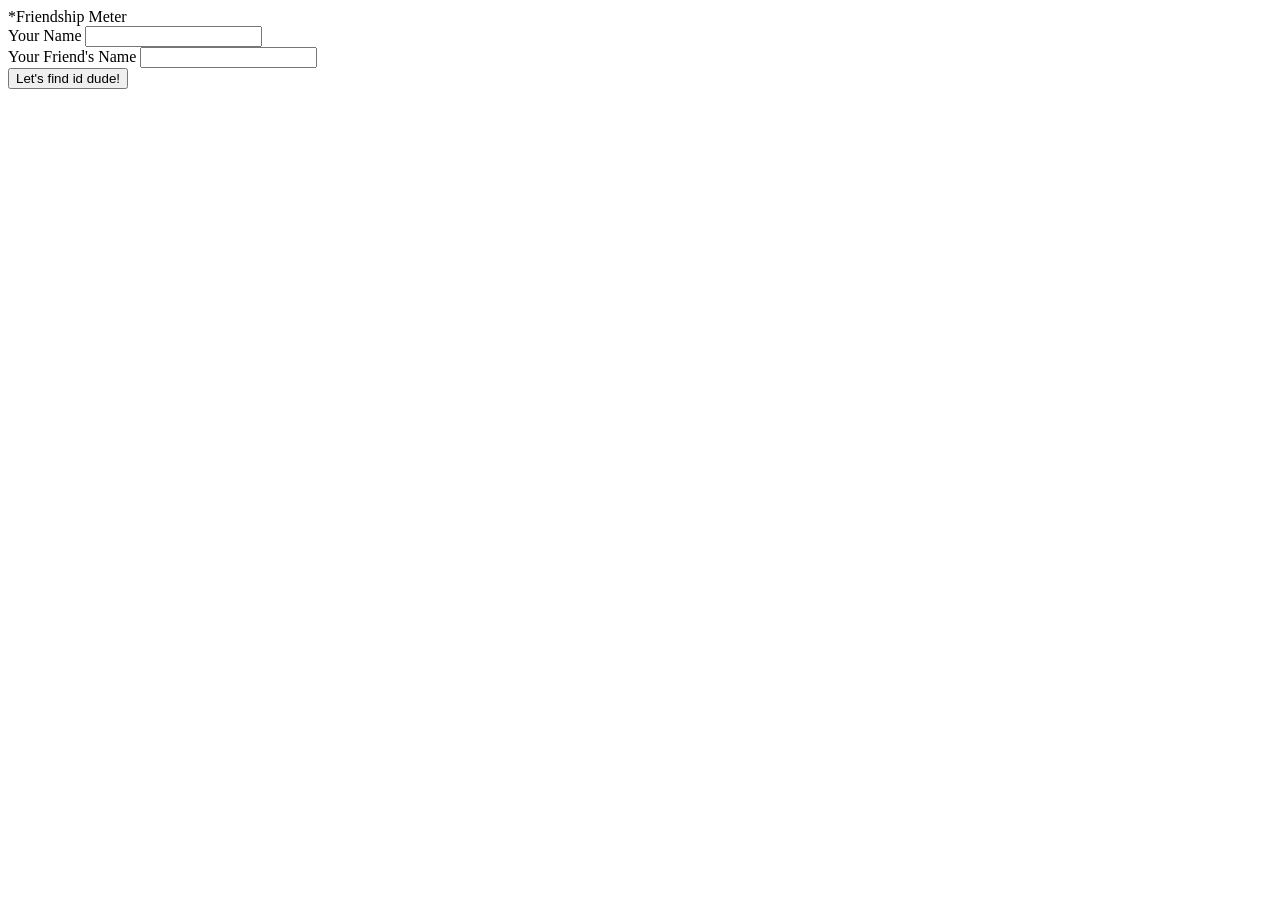
<file: friendship_meter/templates/index.html>
<!DOCTYPE html>
  <html lang="en">
  <head>
    <title>Friendship Meter</title>
  </head>

  <link href='http://fonts.googleapis.com/css?family=Bitter' rel='stylesheet' type='text/css'>

  <link href="http://127.0.0.1:8017/assets/index.css" rel="stylesheet">

  <body>
    
    <div class="message_holder"></div>

<div class="form-style-10">
    <form action="friendship-meter" method="post">
        <div class="section"><span>*</span>Friendship Meter</div>
        <div class="inner-wrap">
            <label>Your Name <input type="text" name="name1" /></label>
        </div>
        <div class="inner-wrap">
            <label>Your Friend's Name <input type="text" name="name2" /></label>
        </div>

        <input type="submit" value="Let's find id dude!"/>
</form>
</div>
    

  </body>
  </html>
</file>
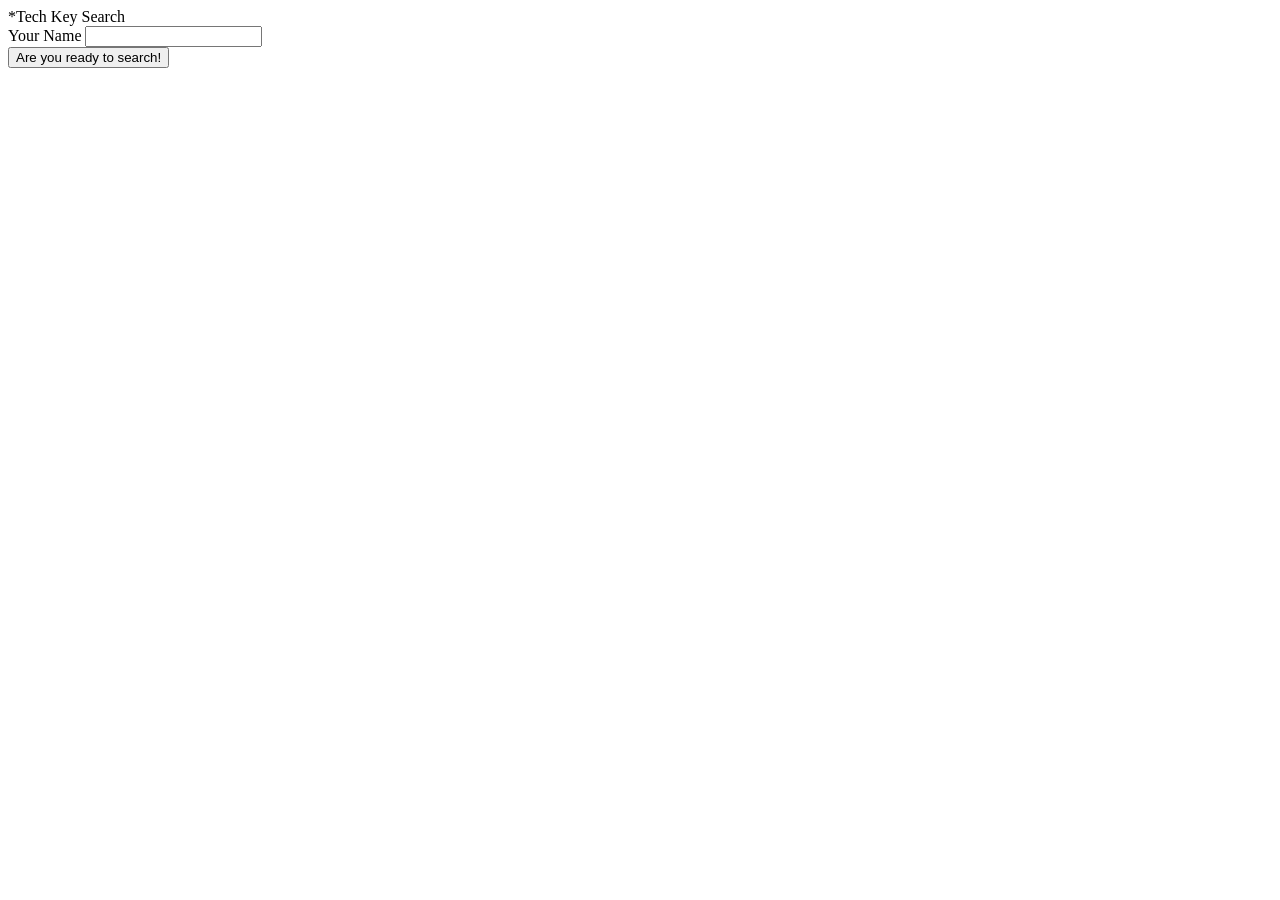
<file: word_search/templates/index.html>
<!DOCTYPE html>
  <html lang="en">
  <head>
    <title>Tech Key Search</title>
  </head>

  <link href='http://fonts.googleapis.com/css?family=Bitter' rel='stylesheet' type='text/css'>

  <link href="http://127.0.0.1:8017/assets/index.css" rel="stylesheet">

  <body>
    
    <div class="message_holder"></div>

<div class="form-style-10">
    <form action="tech-key-search" method="post">
        <div class="section"><span>*</span>Tech Key Search</div>
        <div class="inner-wrap">
            <label>Your Name <input type="text" name="name1" /></label>
        </div>

        <input type="submit" value="Are you ready to search!"/>
</form>
</div>
    

  </body>
  </html>
</file>
